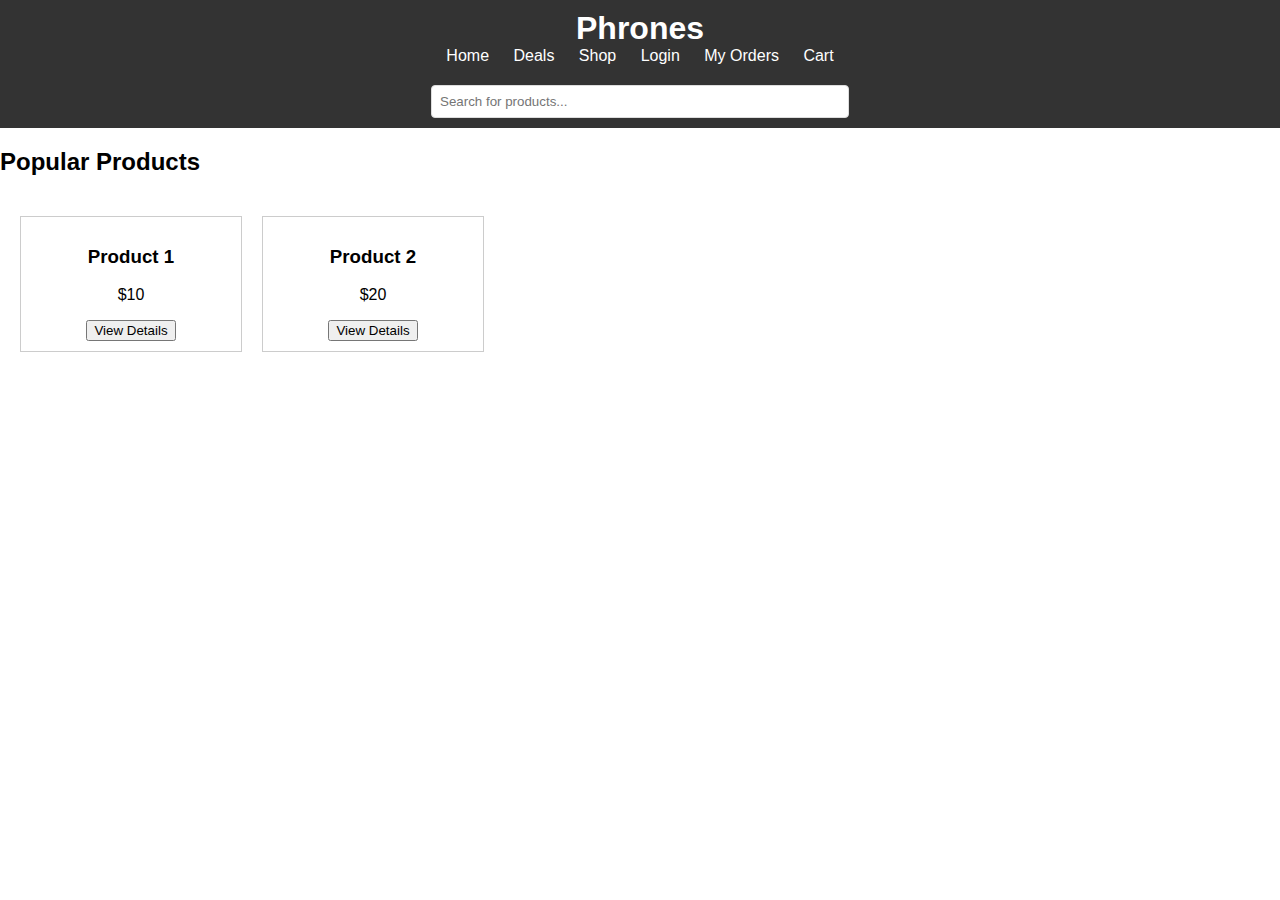
<file: index.html>
<!DOCTYPE html>
<html lang="en">
<head>
    <meta charset="UTF-8">
    <meta name="viewport" content="width=device-width, initial-scale=1.0">
    <title>Phrones - Home</title>
    <link rel="stylesheet" href="home.css">
</head>
<body>
    <!-- Header and Navigation -->
    <header>
        <h1>Phrones</h1>
        <nav>
            <a href="index.html">Home</a>
            <a href="deals.html">Deals</a>
            <a href="shop.html">Shop</a>
            <a href="login.html">Login</a>
            <a href="orders.html">My Orders</a>
            <a href="cart.html">Cart</a>
        </nav>
        <input type="text" id="search-bar" placeholder="Search for products...">
    </header>
    

    <!-- Main Content -->
    <main>
        <h2>Popular Products</h2>
        <div id="product-list">
            <!-- Placeholder for products; dynamically populated -->
        </div>
    </main>

    <script src="home.js"></script>
</body>
</html>
</file>
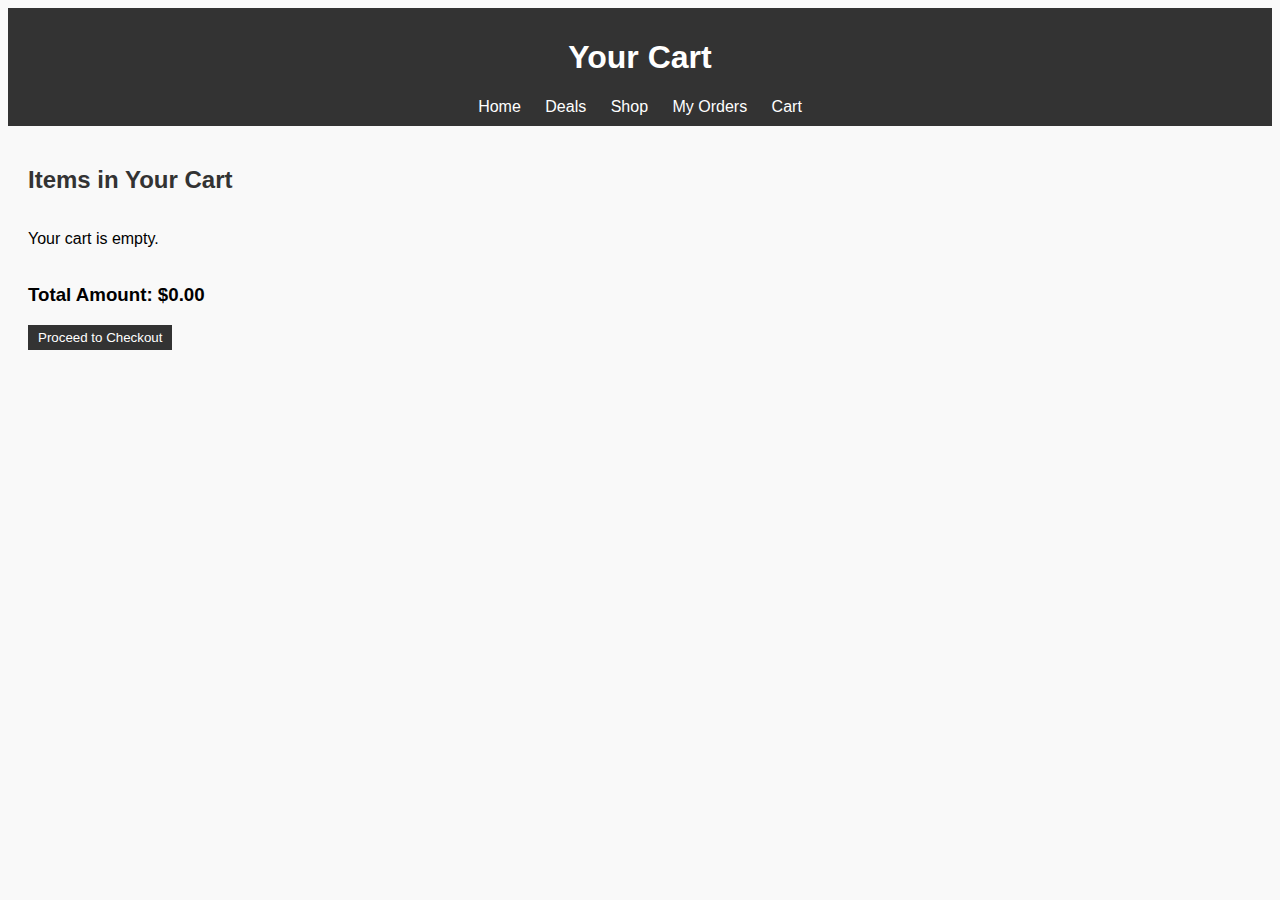
<file: cart.html>
<!DOCTYPE html>
<html lang="en">
<head>
    <meta charset="UTF-8">
    <meta name="viewport" content="width=device-width, initial-scale=1.0">
    <title>Cart - Phrones</title>
    <link rel="stylesheet" href="cart.css">
</head>
<body>
    <header>
        <h1>Your Cart</h1>
        <nav>
            <a href="index.html">Home</a>
            <a href="deals.html">Deals</a>
            <a href="shop.html">Shop</a>
            <a href="orders.html">My Orders</a>
            <a href="cart.html">Cart</a>
        </nav>
    </header>

    <main>
        <section id="cart-section">
            <h2>Items in Your Cart</h2>
            <div id="cart-list"></div>
            <div id="total-container">
                <h3>Total Amount: $<span id="total-amount">0.00</span></h3>
            </div>
            <button id="checkout-button">Proceed to Checkout</button>
        </section>
    </main>

    <script src="cart.js"></script>
</body>
</html>
</file>
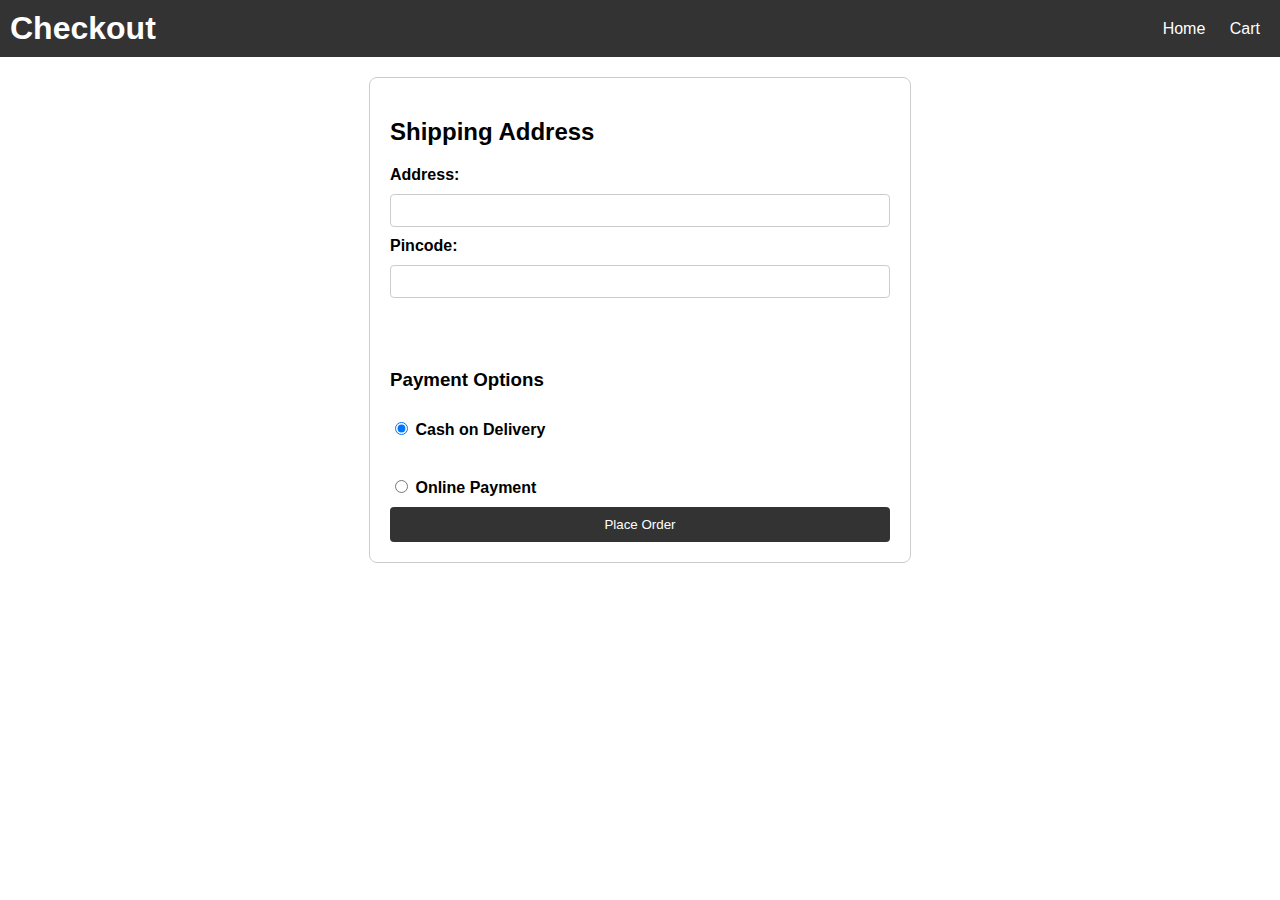
<file: checkout.html>
<!DOCTYPE html>
<html lang="en">
<head>
    <meta charset="UTF-8">
    <meta name="viewport" content="width=device-width, initial-scale=1.0">
    <title>Checkout - Phrones</title>
    <link rel="stylesheet" href="checkout.css">
</head>
<body>
    <header>
        <h1>Checkout</h1>
        <nav>
            <a href="index.html">Home</a>
            <a href="cart.html">Cart</a>
        </nav>
    </header>

    <main>
        <section id="address-section">
            <h2>Shipping Address</h2>
            <form id="checkout-form" onsubmit="validateCheckout(event)">
                <label for="address">Address:</label>
                <input type="text" id="address" required>
                
                <label for="pincode">Pincode:</label>
                <input type="text" id="pincode" required pattern="[0-9]{6}">
                
                <p id="error-message" style="color: red;"></p>
                
                <h3>Payment Options</h3>
                <label><input type="radio" name="payment" value="cod" checked> Cash on Delivery</label><br>
                <label><input type="radio" name="payment" value="online"> Online Payment</label>
                
                <div id="online-payment-options" style="display: none; margin-top: 10px;">
                    <label><input type="radio" name="online-payment-method" value="credit-card"> Credit Card</label><br>
                    <label><input type="radio" name="online-payment-method" value="debit-card"> Debit Card</label><br>
                    <label><input type="radio" name="online-payment-method" value="net-banking"> Net Banking</label><br>
                </div>
                
                <button type="submit">Place Order</button>
            </form>
        </section>
    </main>

    <script src="checkout.js"></script>
</body>
</html>
</file>
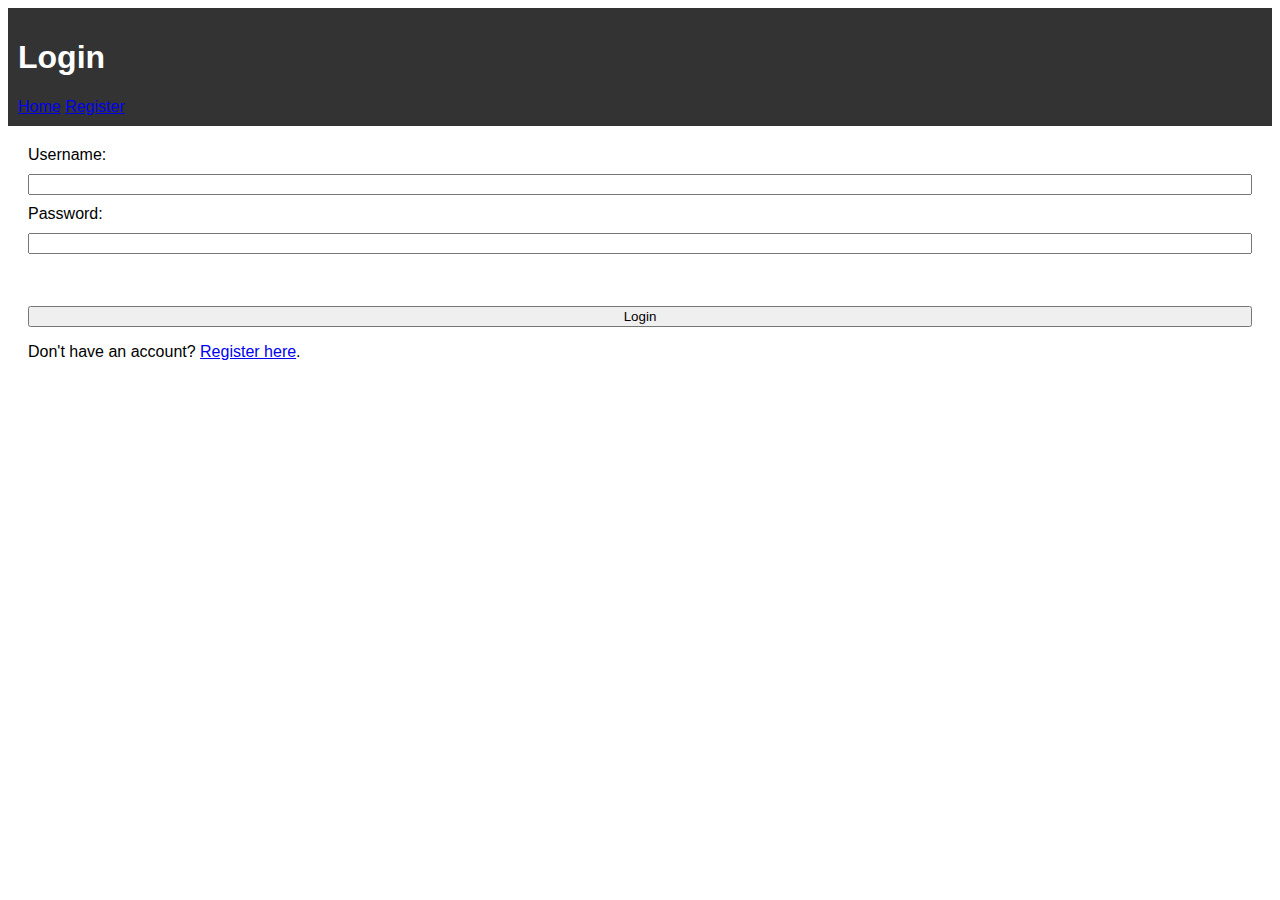
<file: login.html>
<!DOCTYPE html>
<html lang="en">
<head>
    <meta charset="UTF-8">
    <meta name="viewport" content="width=device-width, initial-scale=1.0">
    <title>Login - Phrones</title>
    <link rel="stylesheet" href="login.css">
</head>
<body>
    <header>
        <h1>Login</h1>
        <nav>
            <a href="index.html">Home</a>
            <a href="register.html">Register</a>
        </nav>
    </header>

    <main>
        <section id="login-section">
            <form id="login-form" onsubmit="validateLogin(event)">
                <label for="login-username">Username:</label>
                <input type="text" id="login-username" required>
                
                <label for="login-password">Password:</label>
                <input type="password" id="login-password" required>
                
                <p id="login-error" class="error-message"></p>
                
                <button type="submit">Login</button>
            </form>
            <p>Don't have an account? <a href="register.html">Register here</a>.</p>
        </section>
    </main>

    <script src="login.js"></script>
</body>
</html>
</file>
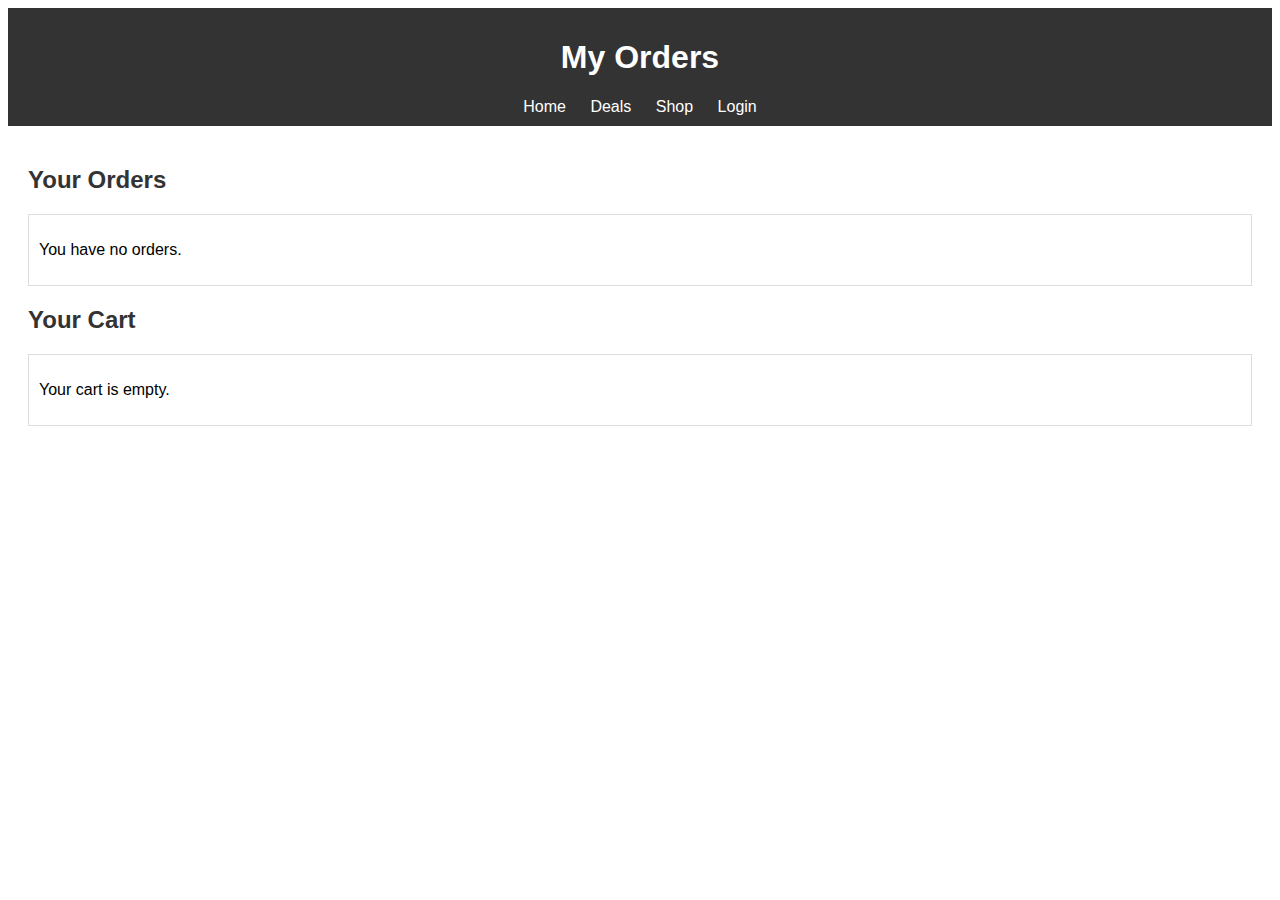
<file: orders.html>
<!DOCTYPE html>
<html lang="en">
<head>
    <meta charset="UTF-8">
    <meta name="viewport" content="width=device-width, initial-scale=1.0">
    <title>My Orders - Phrones</title>
    <link rel="stylesheet" href="orders.css">
</head>
<body>
    <header>
        <h1>My Orders</h1>
        <nav>
            <a href="index.html">Home</a>
            <a href="deals.html">Deals</a>
            <a href="shop.html">Shop</a>
            <a href="login.html">Login</a>
        </nav>
    </header>

    <main>
        <section id="orders-section">
            <h2>Your Orders</h2>
            <div id="orders-list"></div>
        </section>

        <section id="cart-section">
            <h2>Your Cart</h2>
            <div id="cart-list"></div>
        </section>
    </main>

    <script src="orders.js"></script>
</body>
</html>
</file>
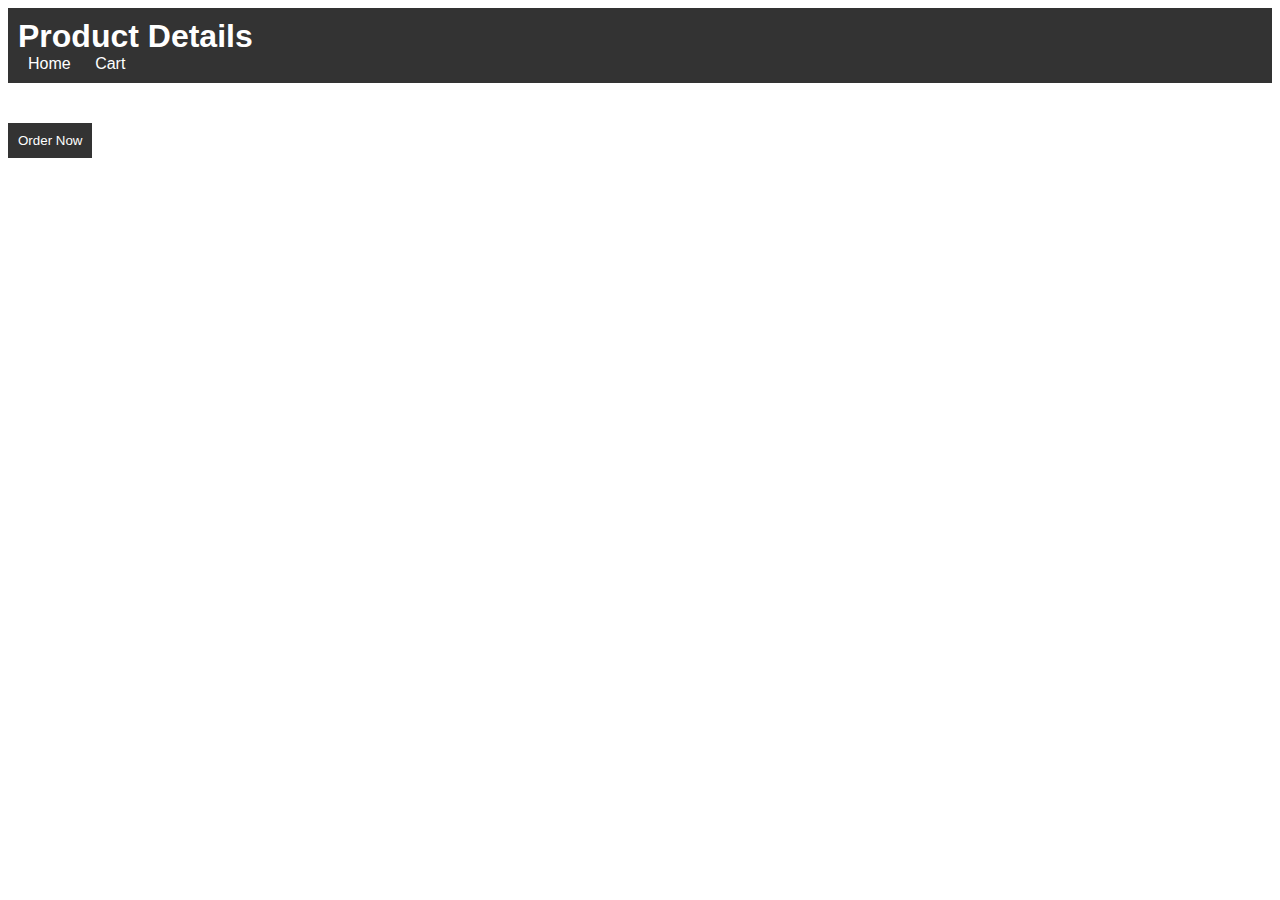
<file: product.html>
<!DOCTYPE html>
<html lang="en">
<head>
    <meta charset="UTF-8">
    <meta name="viewport" content="width=device-width, initial-scale=1.0">
    <title>Product Details - Phrones</title>
    <link rel="stylesheet" href="product.css">
</head>
<body>
    <header>
        <h1>Product Details</h1>
        <nav>
            <a href="index.html">Home</a>
            <a href="cart.html">Cart</a>
        </nav>
    </header>

    <main>
        <div id="product-details">
            <!-- Product details will be dynamically loaded here -->
        </div>
        <button onclick="goToCheckout()">Order Now</button>
    </main>

    <script src="product.js"></script>
</body>
</html>
</file>
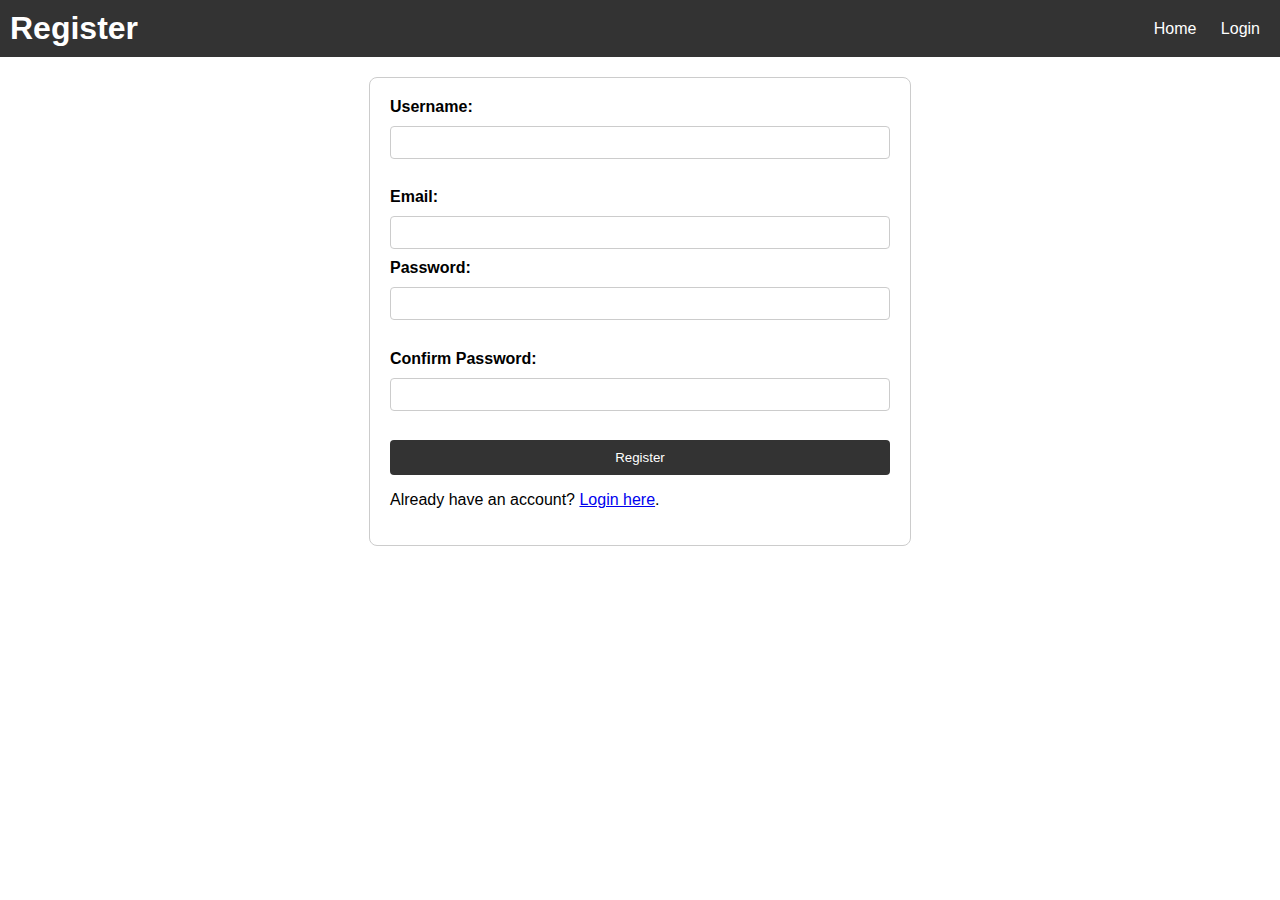
<file: register.html>
<!DOCTYPE html>
<html lang="en">
<head>
    <meta charset="UTF-8">
    <meta name="viewport" content="width=device-width, initial-scale=1.0">
    <title>Register - Phrones</title>
    <link rel="stylesheet" href="register.css">
</head>
<body>
    <header>
        <h1>Register</h1>
        <nav>
            <a href="index.html">Home</a>
            <a href="login.html">Login</a>
        </nav>
    </header>

    <main>
        <section id="register-section">
            <form id="register-form" onsubmit="validateRegistration(event)">
                <label for="username">Username:</label>
                <input type="text" id="username" required>
                <p id="username-error" class="error-message"></p>

                <label for="email">Email:</label>
                <input type="email" id="email" required>

                <label for="password">Password:</label>
                <input type="password" id="password" required>
                <p id="password-error" class="error-message"></p>

                <label for="confirm-password">Confirm Password:</label>
                <input type="password" id="confirm-password" required>
                <p id="confirm-password-error" class="error-message"></p>

                <button type="submit">Register</button>
            </form>
            <p>Already have an account? <a href="login.html">Login here</a>.</p>
        </section>
    </main>

    <script src="register.js"></script>
</body>
</html>
</file>
<file: home.css>
body {
    font-family: Arial, sans-serif;
    margin: 0;
    padding: 0;
}

header {
    display: flex;
    justify-content: space-between;
    align-items: center;
    padding: 10px;
    background-color: #333;
    color: #fff;
}

header h1 {
    margin: 0;
}

nav a, nav input, nav button {
    margin: 0 10px;
    color: white;
    text-decoration: none;
}

#product-list {
    display: flex;
    flex-wrap: wrap;
    gap: 20px;
    padding: 20px;
}

.product-item {
    width: 200px;
    padding: 10px;
    border: 1px solid #ccc;
    text-align: center;
}
header {
    display: flex;
    flex-direction: column;
    align-items: center;
}

nav {
    margin-bottom: 10px;
}

#search-bar {
    width: 100%;
    max-width: 400px;
    padding: 8px;
    border: 1px solid #ddd;
    border-radius: 4px;
    margin-top: 10px;
}
</file>
<file: cart.css>
body {
    font-family: Arial, sans-serif;
    background-color: #f9f9f9;
}

header {
    background-color: #333;
    color: white;
    padding: 10px;
    text-align: center;
}

nav a {
    color: white;
    margin: 0 10px;
    text-decoration: none;
}

main {
    padding: 20px;
}

#cart-section {
    margin-top: 20px;
}

h2 {
    color: #333;
}

#cart-list {
    display: flex;
    flex-direction: column;
    gap: 20px;
}

.cart-item {
    border: 1px solid #ddd;
    border-radius: 5px;
    padding: 10px;
    background-color: white;
    display: flex;
    justify-content: space-between;
    align-items: center;
}

.cart-item img {
    width: 100px;
    height: auto;
    border-radius: 5px;
}

button {
    background-color: #333;
    color: white;
    border: none;
    padding: 5px 10px;
    cursor: pointer;
}

#total-container {
    margin-top: 20px;
}
</file>
<file: checkout.css>
body {
    font-family: Arial, sans-serif;
    margin: 0;
    padding: 0;
}

header {
    display: flex;
    justify-content: space-between;
    align-items: center;
    padding: 10px;
    background-color: #333;
    color: #fff;
}

header h1 {
    margin: 0;
}

nav a {
    color: white;
    text-decoration: none;
    margin: 0 10px;
}

main {
    padding: 20px;
}

#address-section {
    width: 100%;
    max-width: 500px;
    margin: 0 auto;
    padding: 20px;
    border: 1px solid #ccc;
    border-radius: 8px;
}

form {
    display: flex;
    flex-direction: column;
    gap: 10px;
}

label {
    font-weight: bold;
}

input[type="text"] {
    padding: 8px;
    width: 100%;
    box-sizing: border-box;
    border: 1px solid #ccc;
    border-radius: 4px;
}

button {
    background-color: #333;
    color: #fff;
    padding: 10px;
    border: none;
    cursor: pointer;
    border-radius: 4px;
}

button:hover {
    background-color: #555;
}
</file>
<file: login.css>
body {
    font-family: Arial, sans-serif;
}

header {
    padding: 10px;
    background-color: #333;
    color: #fff;
}

main {
    padding: 20px;
}

form {
    display: flex;
    flex-direction: column;
    gap: 10px;
}
</file>
<file: orders.css>
body {
    font-family: Arial, sans-serif;
}

header {
    background-color: #333;
    color: white;
    padding: 10px;
    text-align: center;
}

nav a {
    color: white;
    margin: 0 10px;
    text-decoration: none;
}

main {
    padding: 20px;
}

section {
    margin-bottom: 20px;
}

h2 {
    color: #333;
}

#orders-list, #cart-list {
    border: 1px solid #ddd;
    padding: 10px;
}

.item {
    display: flex;
    justify-content: space-between;
    border-bottom: 1px solid #ddd;
    padding: 10px 0;
}

button {
    background-color: #333;
    color: white;
    border: none;
    padding: 5px 10px;
    cursor: pointer;
}
</file>
<file: product.css>
body {
    font-family: Arial, sans-serif;
}

header {
    padding: 10px;
    background-color: #333;
    color: #fff;
}

header h1 {
    margin: 0;
}

nav a {
    color: white;
    text-decoration: none;
    margin: 0 10px;
}

#product-details {
    padding: 20px;
}

button {
    background-color: #333;
    color: #fff;
    padding: 10px;
    border: none;
    cursor: pointer;
}
</file>
<file: register.css>
body {
    font-family: Arial, sans-serif;
    margin: 0;
    padding: 0;
}

header {
    display: flex;
    justify-content: space-between;
    align-items: center;
    padding: 10px;
    background-color: #333;
    color: #fff;
}

header h1 {
    margin: 0;
}

nav a {
    color: white;
    text-decoration: none;
    margin: 0 10px;
}

main {
    padding: 20px;
}

#register-section {
    width: 100%;
    max-width: 500px;
    margin: 0 auto;
    padding: 20px;
    border: 1px solid #ccc;
    border-radius: 8px;
}

form {
    display: flex;
    flex-direction: column;
    gap: 10px;
}

label {
    font-weight: bold;
}

input[type="text"], input[type="email"], input[type="password"] {
    padding: 8px;
    width: 100%;
    box-sizing: border-box;
    border: 1px solid #ccc;
    border-radius: 4px;
}

button {
    background-color: #333;
    color: #fff;
    padding: 10px;
    border: none;
    cursor: pointer;
    border-radius: 4px;
}

button:hover {
    background-color: #555;
}

.error-message {
    color: red;
    font-size: 0.9em;
    margin-top: -5px;
}
</file>
